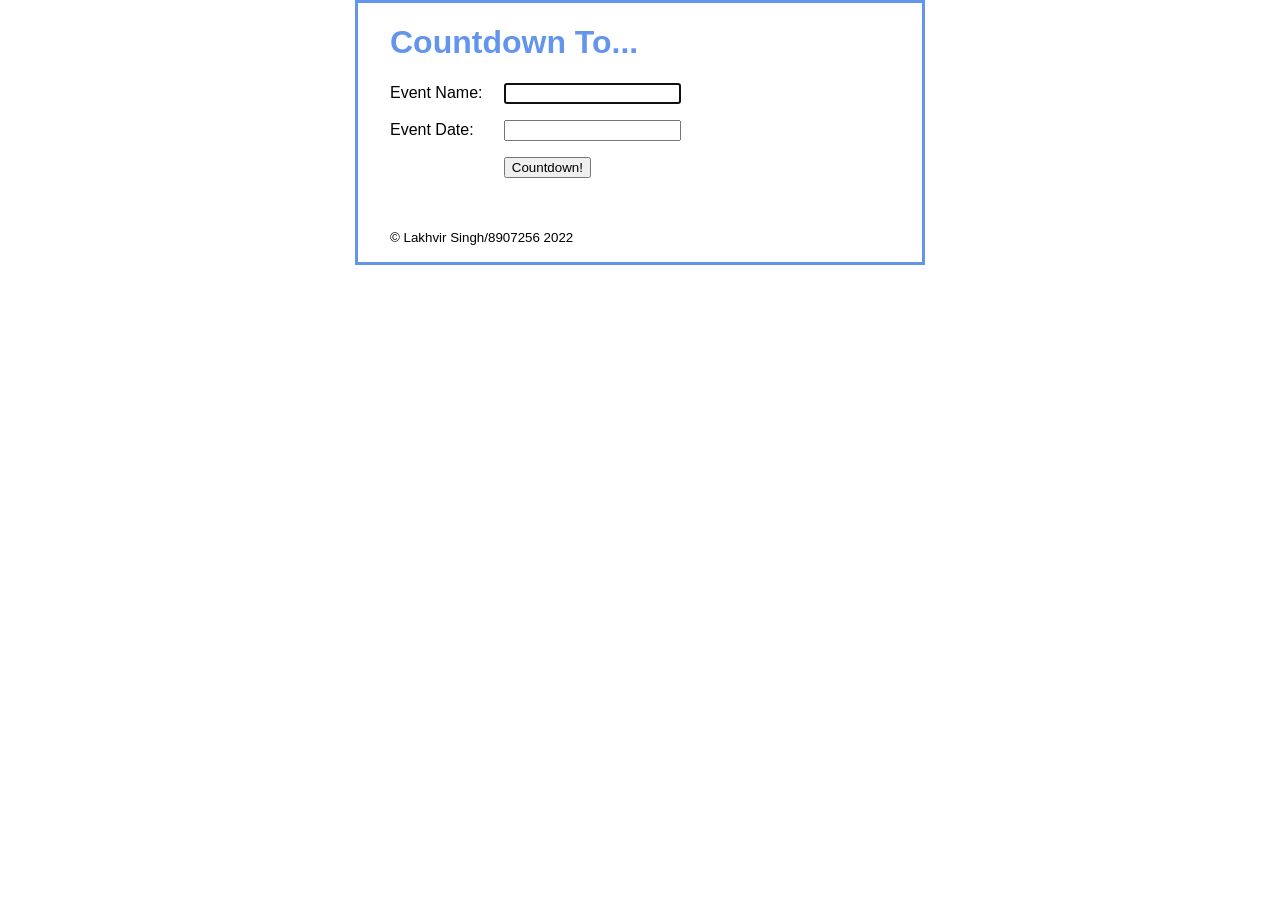
<file: count_down/index.html>
<!DOCTYPE html>
<html>
  <head>
    <meta charset="UTF-8" />
    <meta name="viewport" content="width=device-width, initial-scale=1" />
    <title>Count Down</title>
    <link rel="stylesheet" href="count_down.css" />
  </head>

  <body>
    <main>
      <h1>Countdown To...</h1>

      <div>
        <label for="event">Event Name:</label>
        <input type="text" name="event" id="event" />
      </div>

      <div>
        <label for="date">Event Date:</label>
        <input type="text" name="date" id="date" /><br />
      </div>

      <div>
        <label>&nbsp;</label>
        <input
          type="button"
          name="countdown"
          id="countdown"
          value="Countdown!"
        />
      </div>

      <div><label id="message"></label></div>
    </main>
    <small>&copy; Lakhvir Singh/8907256 2022</small>
    <script src="https://code.jquery.com/jquery-3.4.1.slim.min.js"></script>
    <script src="count_down.js"></script>
  </body>
</html>
</file>
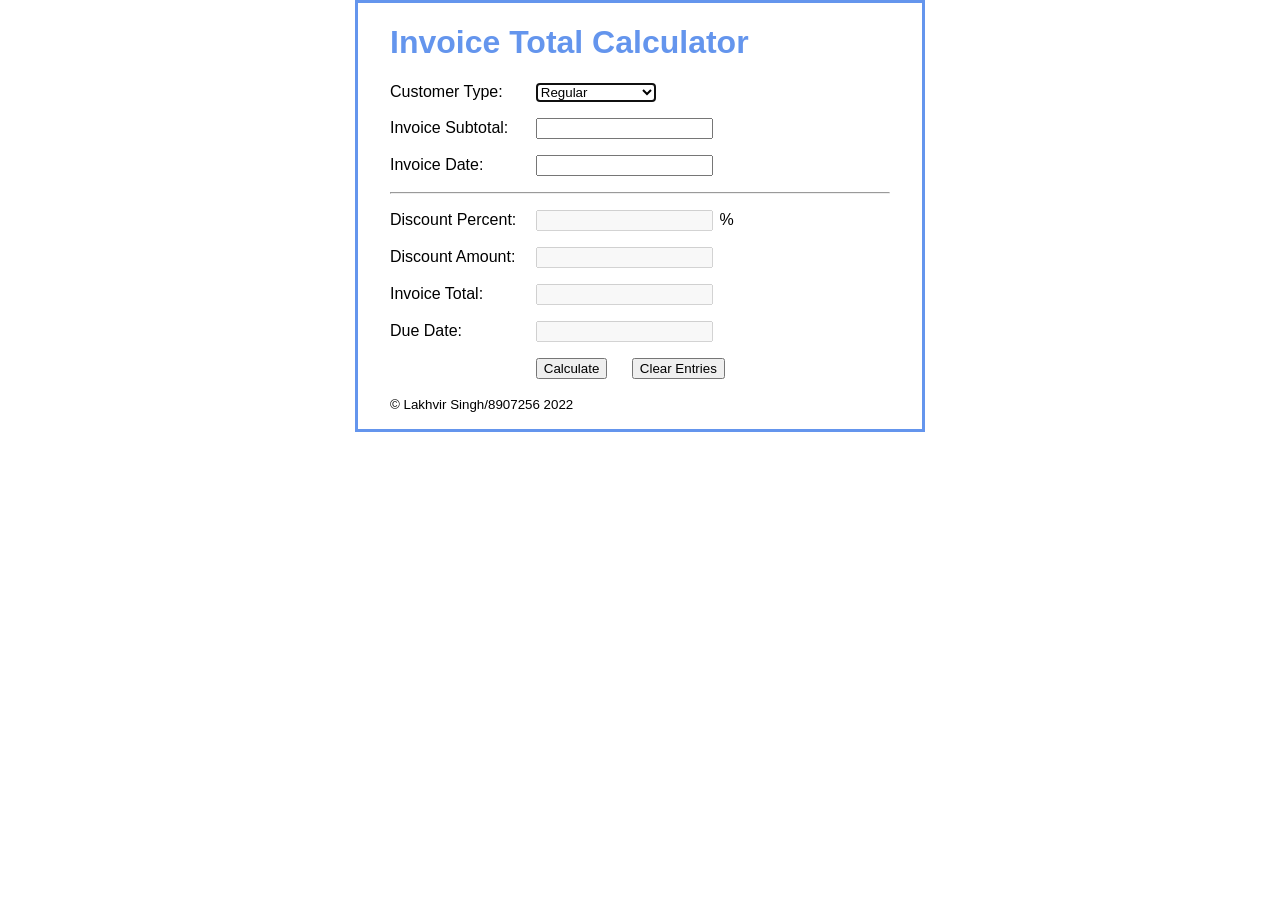
<file: invoice/index.html>
<!DOCTYPE html>
<html>
  <head>
    <meta charset="UTF-8" />
    <meta name="viewport" content="width=device-width, initial-scale=1" />
    <title>Invoice Total Calculator</title>
    <link rel="stylesheet" href="invoice.css" />
  </head>

  <body>
    <main>
      <h1>Invoice Total Calculator</h1>
      <div>
        <label for="type">Customer Type:</label>
        <select id="type">
          <option value="reg">Regular</option>
          <option value="loyal">Loyalty Program</option>
          <option value="honored">Honored Citizen</option>
        </select>
      </div>
      <div>
        <label for="subtotal">Invoice Subtotal:</label>
        <input type="text" id="subtotal" />
      </div>
      <div>
        <label for="invoice_date">Invoice Date:</label>
        <input type="text" id="invoice_date" />
      </div>
      <hr />
      <div>
        <label for="percent">Discount Percent:</label>
        <input type="text" id="percent" disabled />%
      </div>
      <div>
        <label for="discount">Discount Amount:</label>
        <input type="text" id="discount" disabled />
      </div>
      <div>
        <label for="total">Invoice Total:</label>
        <input type="text" id="total" disabled /><br />
      </div>
      <div>
        <label for="due_date">Due Date:</label>
        <input type="text" id="due_date" disabled />
      </div>
      <div>
        <label>&nbsp;</label>
        <input type="button" id="calculate" value="Calculate" />
        <input type="button" id="clear" value="Clear Entries" />
      </div>
    </main>
    <small>&copy; Lakhvir Singh/8907256 2022</small>
    <script src="https://code.jquery.com/jquery-3.4.1.slim.min.js"></script>
    <script src="invoice.js"></script>
  </body>
</html>
</file>
<file: count_down/count_down.css>
body {
    font-family: Arial, Helvetica, sans-serif;
    background-color: white;
    margin: 0 auto;
    width: 500px;
    border: 3px solid cornflowerblue;
    padding: 0 2em 1em;
}
h1 {
    color: cornflowerblue;
}
div {
    margin-bottom: 1em;
}
label {
    display: inline-block;
    width: 6em;
}
input {
    margin-left: 1em;
}
#message {
    font-weight: bold;
    color: red;
    text-align: left;
    width: auto;
}
</file>
<file: invoice/invoice.css>
body {
    font-family: Arial, Helvetica, sans-serif;
    background-color: white;
    margin: 0 auto;
    width: 500px;
    border: 3px solid cornflowerblue;
    padding: 0 2em 1em;
}
h1 {
    color: cornflowerblue;
}
div, hr {
    margin-bottom: 1em;
}
label {
    display: inline-block;
    width: 8em;
}
input, select {
    margin-left: 1em;
    margin-right: 0.5em;
}
span {
    color: red;
}
</file>
